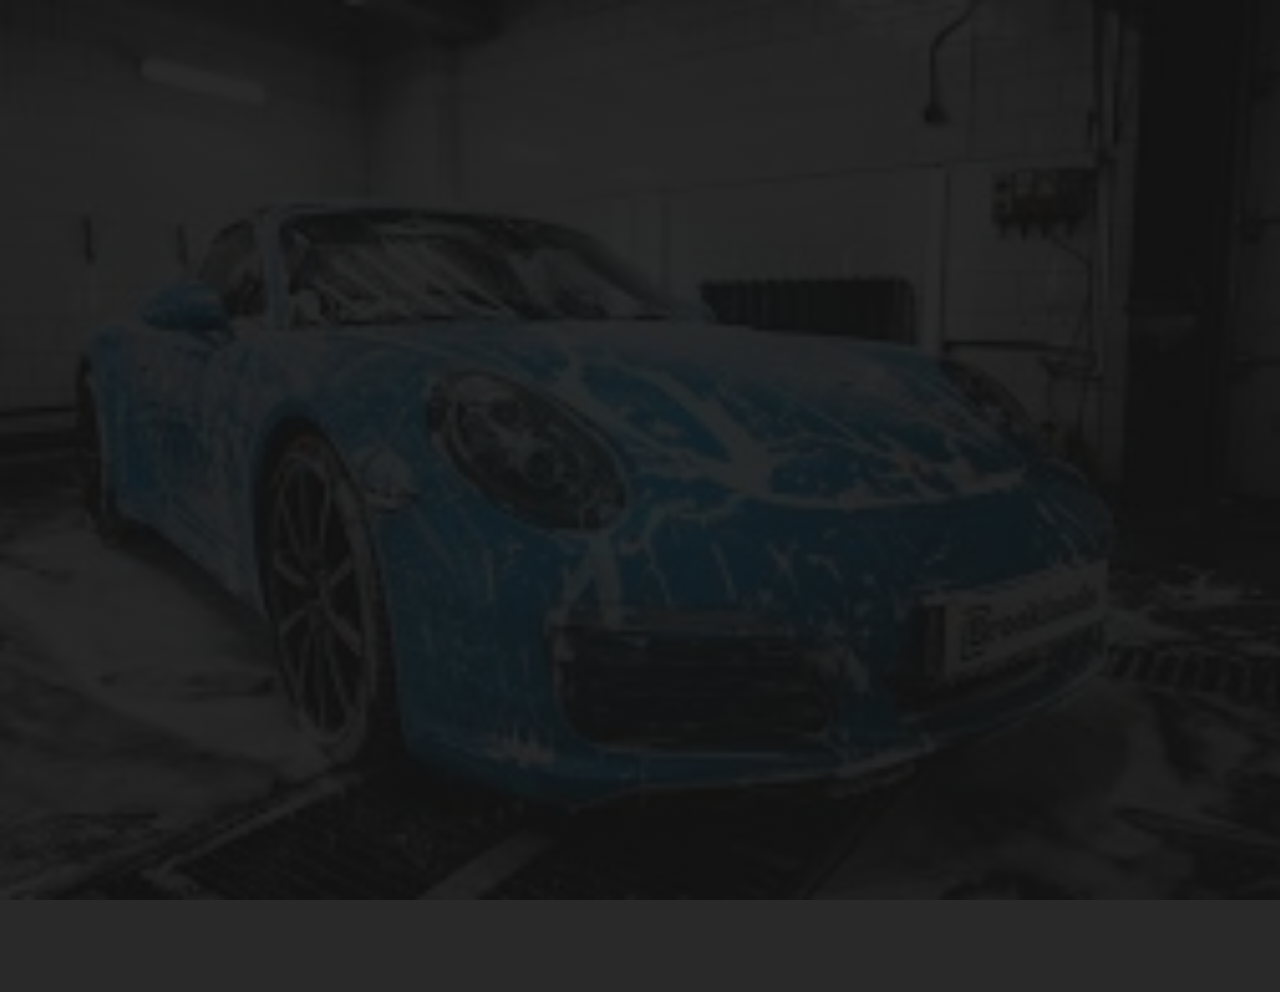
<file: faq.html>
<!DOCTYPE html>
<html lang="ru">

<head>
    <meta charset="UTF-8">
    <meta name="viewport" content="width=device-width, initial-scale=1.0">
    <title>FAQ — Детейлинг-центр</title>
    <style>
        /* === Переменные для цветовой схемы === */
        :root {
            --bg-color: #121212;
            --surface-color: #1e1e1e;
            --answer-color: #282828;
            --border-color: #333;
            --highlight-color: #00c3ff;
            --text-color: #f5f5f5;
            --text-secondary-color: #ccc;
            --shadow-color: rgba(0, 0, 0, 0.7);
            --neon-shadow: 0 0 15px rgba(0, 195, 255, 0.5);
            --accent-gradient: linear-gradient(45deg, var(--highlight-color), #00ffff);
            --cta-gradient: linear-gradient(90deg, #00c3ff, #0077ff);
        }

        /* === Премиальный скроллбар (Webkit) === */
        ::-webkit-scrollbar {
            width: 8px;
        }

        ::-webkit-scrollbar-track {
            background: var(--bg-color);
        }

        ::-webkit-scrollbar-thumb {
            background: var(--highlight-color);
            border-radius: 4px;
        }

        ::-webkit-scrollbar-thumb:hover {
            background: #00e0ff;
        }

        body {
            margin: 0;
            font-family: "Segoe UI", Roboto, Arial, sans-serif;
            background: linear-gradient(rgba(18, 18, 18, 0.9), rgba(18, 18, 18, 0.9)),
                url("/img/faq.jfif") no-repeat center center fixed;
            background-size: cover;
            color: var(--text-color);
            padding: 40px 20px;
            display: flex;
            justify-content: center;
            overflow-x: hidden;
            min-height: 100vh;
        }

        /* === Контейнер и Заголовок === */
        .faq-container {
            max-width: 850px;
            width: 100%;
            margin: auto;
            position: relative;
        }

        .faq-container h2 {
            text-align: center;
            font-size: 2.5rem;
            margin-bottom: 40px;
            color: var(--highlight-color);
            text-shadow: var(--neon-shadow);
            font-weight: 700;
            opacity: 0;
            animation: fadeInDown 1s ease-out forwards;
        }

        @keyframes fadeInDown {
            0% {
                opacity: 0;
                transform: translateY(-20px);
            }
            100% {
                opacity: 1;
                transform: translateY(0);
            }
        }

        /* === Анимация появления пунктов FAQ === */
        .faq-item {
            background: var(--surface-color);
            border: 1px solid var(--border-color);
            border-radius: 12px;
            margin-bottom: 18px;
            overflow: hidden;
            box-shadow: 0 6px 15px var(--shadow-color);
            transition: transform 0.3s ease, box-shadow 0.3s ease, border-color 0.3s;
            opacity: 0;
            transform: translateY(20px);
            animation: slideInUp 0.6s ease-out forwards;
        }

        /* Задаем задержки для каждого пункта */
        .faq-item:nth-child(1) { animation-delay: 0.1s; }
        .faq-item:nth-child(2) { animation-delay: 0.2s; }
        .faq-item:nth-child(3) { animation-delay: 0.3s; }
        .faq-item:nth-child(4) { animation-delay: 0.4s; }
        .faq-item:nth-child(5) { animation-delay: 0.5s; }
        .faq-item:nth-child(6) { animation-delay: 0.6s; }
        .faq-item:nth-child(7) { animation-delay: 0.7s; }
        .faq-item:nth-child(8) { animation-delay: 0.8s; }
        .faq-item:nth-child(9) { animation-delay: 0.9s; }

        @keyframes slideInUp {
            0% {
                opacity: 0;
                transform: translateY(20px);
            }
            100% {
                opacity: 1;
                transform: translateY(0);
            }
        }

        /* Эффект при наведении */
        .faq-item:hover {
            transform: translateY(-3px);
            box-shadow: 0 10px 20px var(--shadow-color);
        }

        /* Эффект для активного элемента */
        .faq-item.active {
            border-color: var(--highlight-color);
            box-shadow: 0 0 30px rgba(0, 195, 255, 0.3);
        }

        /* === Вопрос и Ответ === */
        .faq-question {
            padding: 20px 24px;
            cursor: pointer;
            font-weight: 600;
            font-size: 1.15rem;
            display: flex;
            justify-content: space-between;
            align-items: center;
            position: relative;
            background: var(--surface-color);
            transition: background 0.3s;
        }

        .faq-item.active .faq-question {
            background: #2a2a2a;
        }

        .faq-answer {
            max-height: 0;
            overflow: hidden;
            transition: max-height 0.5s cubic-bezier(0.4, 0, 0.2, 1);
            padding: 0 24px;
            background: var(--answer-color);
        }

        .faq-answer p {
            padding: 20px 0;
            margin: 0;
            font-size: 1rem;
            line-height: 1.6;
            color: var(--text-secondary-color);
            opacity: 0;
            transform: translateY(10px);
            transition: opacity 0.3s 0.2s, transform 0.3s 0.2s;
        }

        .faq-item.active .faq-answer {
            max-height: 500px;
        }

        .faq-item.active .faq-answer p {
            opacity: 1;
            transform: translateY(0);
        }

        /* === Иконка Переключения === */
        .toggle-icon {
            width: 24px;
            height: 24px;
            position: relative;
            transition: transform 0.4s cubic-bezier(0.68, -0.55, 0.27, 1.55);
            flex-shrink: 0;
            margin-left: 15px;
        }

        .toggle-icon::before,
        .toggle-icon::after {
            content: '';
            position: absolute;
            background-color: var(--highlight-color);
            transition: all 0.3s ease;
            border-radius: 2px;
        }

        .toggle-icon::before {
            width: 100%;
            height: 3px;
            top: 50%;
            left: 0;
            transform: translateY(-50%);
        }

        .toggle-icon::after {
            width: 3px;
            height: 100%;
            top: 0;
            left: 50%;
            transform: translateX(-50%);
        }

        .faq-item.active .toggle-icon::after {
            transform: translateX(-50%) rotate(90deg);
            opacity: 0;
        }

        .faq-item.active .toggle-icon {
            transform: rotate(180deg);
        }

        /* === Эффект градиентного текста для выделения === */
        .faq-highlight {
            background: var(--accent-gradient);
            background-clip: text;
            -webkit-background-clip: text;
            color: transparent;
            font-weight: 700;
            text-shadow: 0 0 5px rgba(0, 195, 255, 0.5);
            animation: shimmer 3s infinite linear;
        }

        @keyframes shimmer {
            0% {
                background-position: -200% 0;
            }
            100% {
                background-position: 200% 0;
            }
        }

        /* Дополнительный фон */
        .faq-container::before {
            content: '';
            position: absolute;
            top: 0;
            left: 0;
            right: 0;
            height: 100%;
            background: radial-gradient(circle at center, rgba(0, 195, 255, 0.05) 0%, transparent 50%);
            z-index: -1;
            pointer-events: none;
            opacity: 0.5;
        }

        /* === Плавающая кнопка "Записаться" (CTA) === */
        .cta-container {
            position: fixed;
            bottom: 30px;
            right: 30px;
            z-index: 1000;
            opacity: 0;
            animation: fadeIn 1s ease-out forwards 1.2s, float 3s ease-in-out infinite 2s;
        }

        @keyframes fadeIn {
            0% { opacity: 0; transform: translateY(20px); }
            100% { opacity: 1; transform: translateY(0); }
        }

        @keyframes float {
            0%, 100% { transform: translateY(0); }
            50% { transform: translateY(-10px); }
        }

        .cta-button {
            display: inline-flex;
            align-items: center;
            gap: 10px;
            padding: 15px 30px;
            font-size: 1.1rem;
            font-weight: 700;
            text-transform: uppercase;
            color: var(--text-color);
            background: var(--cta-gradient);
            border: none;
            border-radius: 50px;
            cursor: pointer;
            text-decoration: none;
            box-shadow: 0 5px 20px rgba(0, 195, 255, 0.6);
            transition: all 0.3s ease;
            letter-spacing: 1px;
            position: relative;
            overflow: hidden;
        }

        .cta-button::before {
            content: '';
            position: absolute;
            top: 0;
            left: -100%;
            width: 100%;
            height: 100%;
            background: linear-gradient(90deg, transparent, rgba(255, 255, 255, 0.2), transparent);
            transition: left 0.5s;
        }

        .cta-button:hover::before {
            left: 100%;
        }

        .cta-button:hover {
            box-shadow: 0 8px 30px rgba(0, 195, 255, 0.9);
            transform: scale(1.05);
        }

        .cta-button:active {
            transform: scale(0.98);
        }

        .btn-icon {
            font-size: 1.2rem;
            transition: transform 0.3s ease;
        }

        .cta-button:hover .btn-icon {
            transform: translateX(3px);
        }

        /* === Пульсирующий индикатор === */
        .pulse-dot {
            position: absolute;
            top: -5px;
            right: -5px;
            width: 12px;
            height: 12px;
            background: #ff3366;
            border-radius: 50%;
            animation: pulse 2s infinite;
        }

        @keyframes pulse {
            0% {
                transform: scale(0.8);
                box-shadow: 0 0 0 0 rgba(255, 51, 102, 0.7);
            }
            70% {
                transform: scale(1);
                box-shadow: 0 0 0 10px rgba(255, 51, 102, 0);
            }
            100% {
                transform: scale(0.8);
                box-shadow: 0 0 0 0 rgba(255, 51, 102, 0);
            }
        }

        /* === Адаптивность === */
        @media (max-width: 768px) {
            .faq-container h2 {
                font-size: 2rem;
            }
            
            .faq-question {
                padding: 18px 20px;
                font-size: 1.1rem;
            }
            
            .cta-container {
                bottom: 20px;
                right: 20px;
            }
            
            .cta-button {
                padding: 12px 24px;
                font-size: 1rem;
            }
        }

        @media (max-width: 480px) {
            body {
                padding: 20px 15px;
            }
            
            .faq-container h2 {
                font-size: 1.8rem;
            }
            
            .faq-question {
                padding: 16px 18px;
                font-size: 1rem;
            }
            
            .faq-answer p {
                padding: 16px 0;
            }
            
            .cta-container {
                bottom: 15px;
                right: 15px;
                left: 15px;
                text-align: center;
            }
            
            .cta-button {
                width: 100%;
                justify-content: center;
            }
        }
    </style>
</head>

<body>

    <div class="faq-container">
        <h2>ЧАСТО ЗАДАВАЕМЫЕ ВОПРОСЫ</h2>
        <p style="text-align: center; color: #aaa; margin-top: -30px; margin-bottom: 50px; opacity: 0; animation: fadeIn 1s ease-out forwards 0.5s;">
            Ответы на самые популярные вопросы о премиальном уходе за автомобилем.
        </p>

        <div class="faq-item">
            <div class="faq-question">
                Какие гарантийные обязательства предоставляет центр?
                <span class="toggle-icon"></span>
            </div>
            <div class="faq-answer">
                <p>
                    Мы предоставляем <strong class="faq-highlight">официальную гарантию</strong> на все виды работ и материалы. 
                    Сроки гарантии варьируются от <strong class="faq-highlight">1 года до 3 лет</strong> в зависимости от типа услуги
                    (например, на керамические покрытия). Мы всегда проводим тщательный осмотр и составляем 
                    детальный акт приема-передачи с указанием всех условий.
                </p>
            </div>
        </div>

        <div class="faq-item">
            <div class="faq-question">
                Можно ли заказать выездной детейлинг?
                <span class="toggle-icon"></span>
            </div>
            <div class="faq-answer">
                <p>
                    Да, мы предлагаем услуги <strong class="faq-highlight">выездного детейлинга</strong> для клиентов
                    премиум-класса. Наши мастера приедут к вам в удобное время и место с полным набором 
                    профессионального оборудования. Обратите внимание, что для выездного обслуживания
                    необходимы определенные условия: закрытое помещение, наличие электропитания и водоснабжения.
                </p>
            </div>
        </div>

        <div class="faq-item">
            <div class="faq-question">
                Есть ли возможность оплаты картой или безналичным расчетом?
                <span class="toggle-icon"></span>
            </div>
            <div class="faq-answer">
                <p>
                    Да, в нашем центре принимаются <strong class="faq-highlight">все основные виды банковских карт</strong> (Visa, MasterCard, МИР), а также
                    доступна оплата через мобильные приложения и безналичный расчет для юридических лиц.
                    Мы обеспечиваем максимальное удобство при оплате.
                </p>
            </div>
        </div>

        <div class="faq-item">
            <div class="faq-question">
                Сколько времени занимает полный комплекс детейлинг-услуг?
                <span class="toggle-icon"></span>
            </div>
            <div class="faq-answer">
                <p>
                    Время зависит от выбранных услуг. Например, <strong class="faq-highlight">детейлинг-мойка</strong>
                    занимает в среднем от <strong class="faq-highlight">1,5 до 3 часов</strong>. Более сложные процедуры, такие как
                    полировка или нанесение керамики, могут потребовать от одного до двух полных дней. 
                    Мы всегда заранее согласовываем <strong class="faq-highlight">точные сроки</strong> с клиентом.
                </p>
            </div>
        </div>

        <div class="faq-item">
            <div class="faq-question">
                В чем ключевое отличие детейлинга от обычной автомойки?
                <span class="toggle-icon"></span>
            </div>
            <div class="faq-answer">
                <p>
                    Детейлинг — это <strong class="faq-highlight">многоэтапная, скрупулезная и бережная очистка</strong>
                    всех поверхностей (кузов, салон, диски, подкапотное пространство). Мы используем 
                    профессиональную химию и технологии, которые не только очищают, но и <strong
                        class="faq-highlight">восстанавливают и защищают</strong> материалы. Обычная мойка же
                    фокусируется на быстром удалении поверхностной грязи, часто оставляя микроповреждения ЛКП.
                </p>
            </div>
        </div>

        <div class="faq-item">
            <div class="faq-question">
                Необходима ли предварительная запись на обслуживание?
                <span class="toggle-icon"></span>
            </div>
            <div class="faq-answer">
                <p>
                    <strong class="faq-highlight">Да, мы настоятельно рекомендуем записываться заранее</strong>
                    по телефону или через сайт. Это гарантирует, что мы сможем уделить вашему автомобилю 
                    необходимое количество времени без спешки. Прием без записи возможен, но только
                    при наличии свободных мест.
                </p>
            </div>
        </div>
        
        <div class="faq-item">
            <div class="faq-question">
                Каков срок гарантии на защитные керамические покрытия?
                <span class="toggle-icon"></span>
            </div>
            <div class="faq-answer">
                <p>
                    Срок службы зависит от типа выбранного состава и правил эксплуатации. Обычно это от 
                    <strong class="faq-highlight">12 до 36 месяцев</strong>. Мы работаем только с сертифицированными
                    продуктами и предоставляем <strong class="faq-highlight">официальную гарантию</strong> от производителя
                    и нашего центра.
                </p>
            </div>
        </div>

        <div class="faq-item">
            <div class="faq-question">
                Можно ли оставить автомобиль в центре на несколько дней?
                <span class="toggle-icon"></span>
            </div>
            <div class="faq-answer">
                <p>
                    Конечно. Для проведения комплексных или многодневных работ (например, оклейка 
                    антигравийной пленкой или полная химчистка) вы можете оставить свой автомобиль. 
                    Наш центр оборудован <strong class="faq-highlight">охраняемой территорией и видеонаблюдением 24/7</strong>,
                    обеспечивая полную сохранность вашего транспортного средства.
                </p>
            </div>
        </div>

        <div class="faq-item">
            <div class="faq-question">
                Сколько стоит профессиональная полировка кузова?
                <span class="toggle-icon"></span>
            </div>
            <div class="faq-answer">
                <p>
                    Стоимость полировки индивидуальна и зависит от <strong class="faq-highlight">класса и размера автомобиля</strong>, 
                    а также от <strong class="faq-highlight">состояния лакокрасочного покрытия (ЛКП)</strong>.
                    Вам необходимо записаться на бесплатный осмотр, чтобы мы могли точно оценить объем работ
                    и предоставить финальный расчет.
                </p>
            </div>
        </div>
    </div>

    <div class="cta-container">
        <a href="index.html#zapis" class="cta-button">
            <span class="btn-icon">📝</span>
            Записаться на осмотр
            <span class="pulse-dot"></span>
        </a>
    </div>

    <script>
        document.querySelectorAll('.faq-question').forEach(question => {
            question.addEventListener('click', () => {
                const currentItem = question.parentElement;
                const isActive = currentItem.classList.contains('active');

                // Закрываем все открытые элементы
                document.querySelectorAll('.faq-item.active').forEach(activeItem => {
                    if (activeItem !== currentItem) {
                        activeItem.classList.remove('active');
                    }
                });
                
                // Открываем/закрываем текущий элемент
                currentItem.classList.toggle('active', !isActive);
            });
        });

        // Добавляем анимацию при скролле
        const observerOptions = {
            threshold: 0.1,
            rootMargin: '0px 0px -50px 0px'
        };

        const observer = new IntersectionObserver((entries) => {
            entries.forEach(entry => {
                if (entry.isIntersecting) {
                    entry.target.style.animationPlayState = 'running';
                }
            });
        }, observerOptions);

        // Наблюдаем за элементами FAQ
        document.querySelectorAll('.faq-item').forEach(item => {
            observer.observe(item);
        });
    </script>

</body>

</html>
</file>
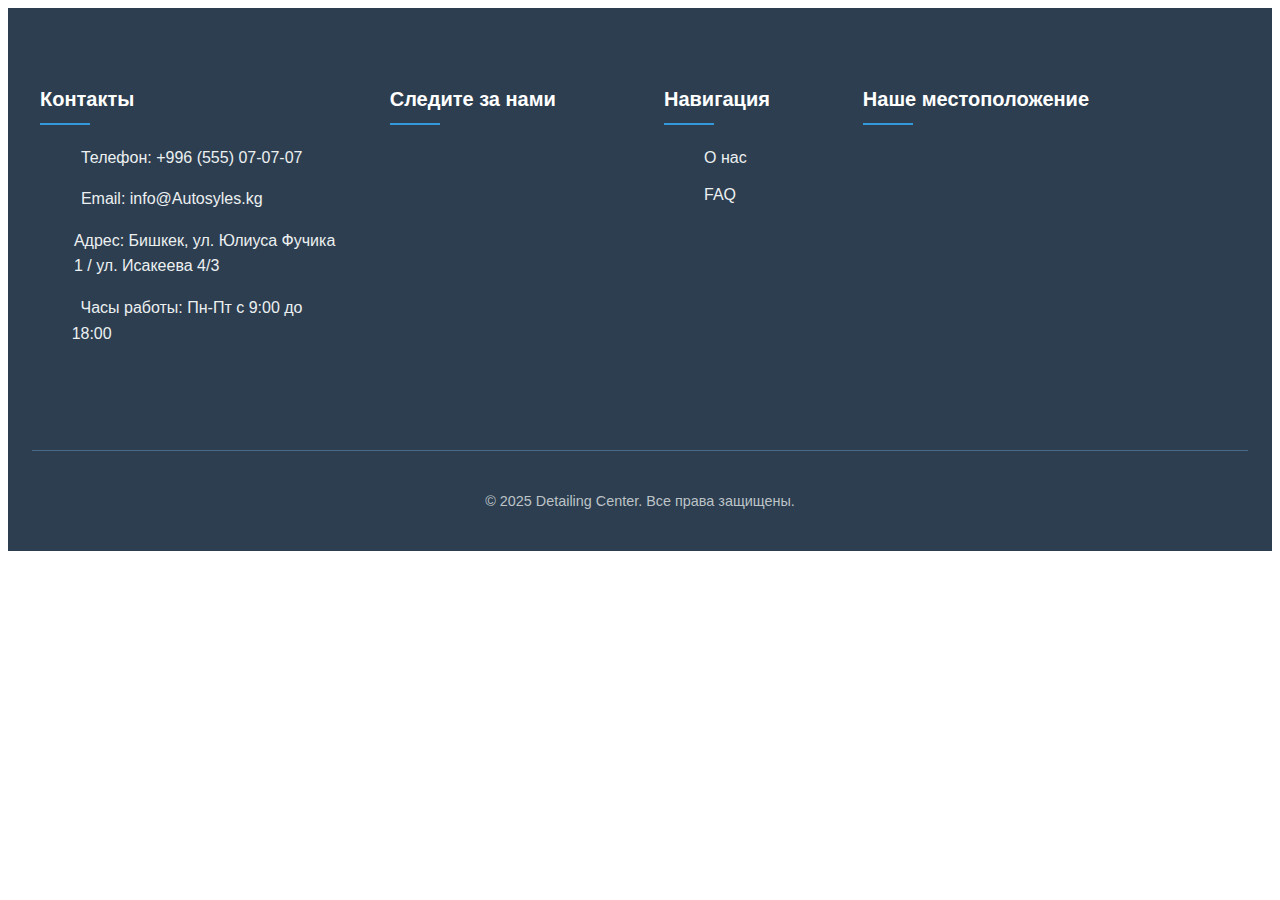
<file: footer.html>
<!DOCTYPE html>
<html lang="en">

<head>
  <meta charset="UTF-8">
  <meta name="viewport" content="width=device-width, initial-scale=1.0">
  <link rel="stylesheet" href="/css/footer.css">
  <title>
    <footer></footer>
  </title>
</head>

<body>





  <section>
    <footer>
      <div class="footer-container">
        <!-- Контактная информация -->
        <div id="contacts" class="footer-contact">
          <h4>Контакты</h4>

          <p>
            <i class="fa-solid fa-phone"></i>&nbsp;&nbsp;
            <a href="tel:+996555070707">Телефон: +996 (555) 07-07-07</a>
          </p>

          <p>
            <i class="fa-solid fa-envelope"></i>&nbsp;&nbsp;
            <a href="mailto:info@Autosyles.kg">Email: info@Autosyles.kg</a>
          </p>

          <p>
            <i class="fa-solid fa-location-dot"></i>&nbsp;&nbsp;
            <a href="https://www.google.com/maps/search/?api=1&query=Бишкек, ул. Юлиуса Фучика 1, ул. Исакеева 4/3"
              target="_blank" rel="noopener noreferrer">
              Адрес: Бишкек, ул. Юлиуса Фучика 1 / ул. Исакеева 4/3
            </a>
          </p>

          <p><i class="fa-solid fa-clock-rotate-left"></i>&nbsp;&nbsp;Часы работы: Пн-Пт с 9:00 до 18:00</p>
        </div>

        <!-- Социальные сети -->
        <div class="footer-social">
          <h4>Следите за нами</h4>
          <div class="socials_icons">
            <!-- WhatsApp -->
            <a href="https://wa.me/996996555730615" class="social-icon" aria-label="WhatsApp" target="_blank">
              <i class="fab fa-whatsapp"></i>
            </a>

            <!-- Instagram -->
            <a href="https://www.instagram.com/t.m.a_kg/" class="social-icon" aria-label="Instagram" target="_blank">
              <i class="fab fa-instagram"></i>
            </a>

            <!-- Telegram -->
            <a href="https://t.me/996996555730615" class="social-icon" aria-label="Telegram" target="_blank">
              <i class="fab fa-telegram"></i>
            </a>
          </div>
        </div>


        <!-- Навигация по сайту -->
        <div class="footer-nav">
          <h4>Навигация</h4>
          <ul>

            <li><a href="/about.html">О нас</a></li>

            <li><a href="/faq.html">FAQ</a></li>
          </ul>
        </div>


        <div class="footer-map">
          <h4>Наше местоположение</h4>
          <iframe
            src="https://www.google.com/maps/embed?pb=!1m14!1m12!1m3!1d1325.0000000000002!2d74.66539099646822!3d42.85857324655534!2m3!1f0!2f0!3f0!3m2!1i1024!2i768!4f13.1!5e0!3m2!1sru!2s!4v1695647380000!5m2!1sru!2s"
            width="600" height="400" style="border:0;" allowfullscreen="" loading="lazy"
            referrerpolicy="no-referrer-when-downgrade">
          </iframe>

        </div>

      </div>

      <div class="footer-bottom">
        <p>&copy; 2025 Detailing Center. Все права защищены.</p>
      </div>
    </footer>

  </section>

</body>

</html>
</file>
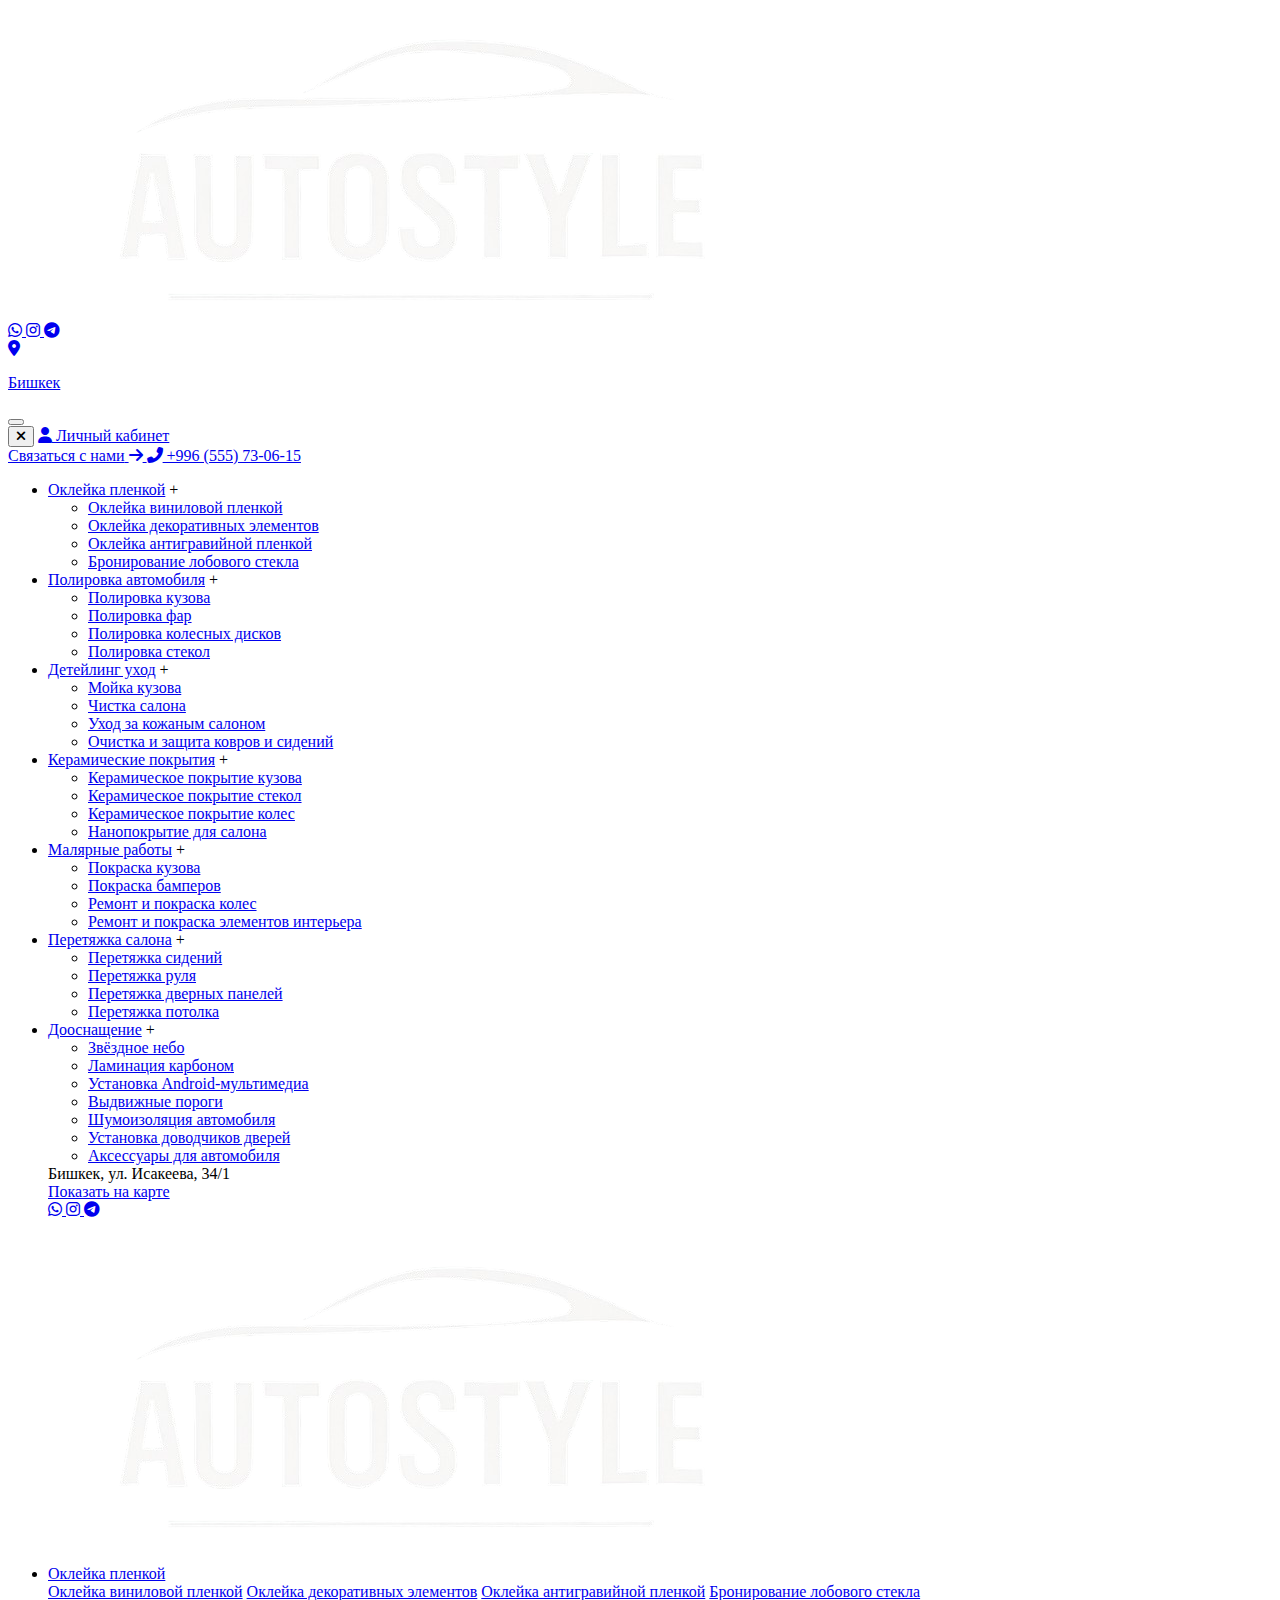
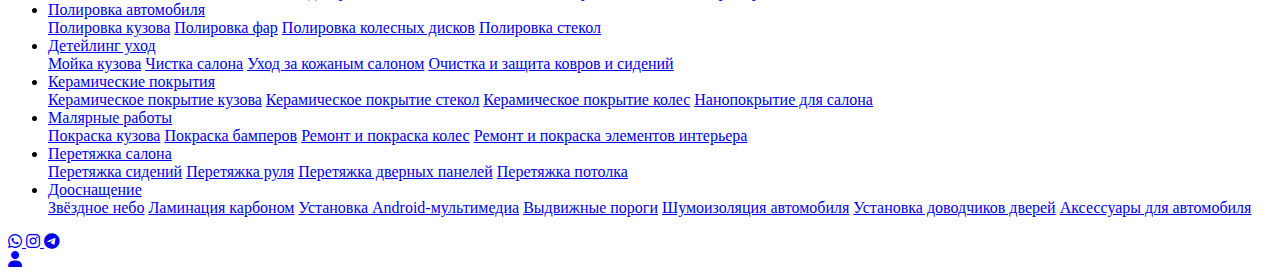
<file: header.html>
<!DOCTYPE html>
<html lang="ru">

<head>
  <meta charset="UTF-8" />
  <meta name="viewport" content="width=device-width, initial-scale=1.0" />

  <meta http-equiv="X-UA-Compatible" content="IE=edge" />

  <!-- ✅ SEO -->
  <meta name="description" content="Премиальный детейлинг-центр: полировка, химчистка, защита кузова. Онлайн-запись.">
  <meta name="keywords" content="детейлинг, химчистка авто, полировка, авто мойка, керамика, пленка, антидождь">
  <meta name="author" content="Autosyles">


  <!-- ✅ Google Fonts -->
  <link rel="preconnect" href="https://fonts.googleapis.com">
  <link rel="preconnect" href="https://fonts.gstatic.com" crossorigin>
  <link href="https://fonts.googleapis.com/css2?family=Roboto:ital,wght@0,100..900;1,100..900&display=swap"
    rel="stylesheet">

  <link rel="icon" href="./img/logo2.png">
  <link rel="stylesheet" href="https://cdn.jsdelivr.net/npm/swiper@11/swiper-bundle.min.css">
  <link rel="stylesheet" href="https://cdnjs.cloudflare.com/ajax/libs/font-awesome/6.4.0/css/all.min.css">
  <link href="https://unpkg.com/aos@2.3.1/dist/aos.css" rel="stylesheet">









  <!-- ✅ Font Awesome (один раз!) -->
  <link rel="stylesheet" href="https://cdnjs.cloudflare.com/ajax/libs/font-awesome/6.7.2/css/all.min.css"
    integrity="sha512-Evv84Mr4kqVGRNSgIGL/F/aIDqQb7xQ2vcrdIwxfjThSH8CSR7PBEakCr51Ck+w+/U6swU2Im1vVX0SVk9ABhg=="
    crossorigin="anonymous" referrerpolicy="no-referrer" />

  <!-- ✅ Стили -->

  <!-- <link rel="stylesheet" href="/css/header.css" /> -->


  <title>Autosyles</title>
</head>

<body>
  <header class="header-mobile">

    <div class="logo">
      <a href="/index.html">
        <img src="./img/logo2.png" alt="Logo">
      </a>
    </div>


    <div class="socials">
      <!-- WhatsApp -->
      <a href="https://wa.me/996996555730615" class="social-icon" aria-label="WhatsApp" target="_blank">
        <i class="fab fa-whatsapp"></i>
      </a>

      <!-- Instagram -->
      <a href="https://www.instagram.com/t.m.a_kg/" class="social-icon" aria-label="Instagram" target="_blank">
        <i class="fab fa-instagram"></i>
      </a>

      <!-- Telegram -->
      <a href="https://t.me/996996555730615" class="social-icon" aria-label="Telegram" target="_blank">
        <i class="fab fa-telegram"></i>
      </a>
    </div>

    <!-- Город -->
    <div class="city">
      <a href="https://go.2gis.com/oVZ2o" target="_blank" aria-label="Ссылка на карту">
        <i class="fas fa-map-marker-alt"></i>
        <p> Бишкек</p>
      </a>
    </div>


    <button class="menu-toggle" aria-controls="main-nav" aria-expanded="false">
      <span class="bar"></span>
      <span class="bar"></span>
      <span class="bar"></span>
    </button>

    <nav class="mobile-nav" id="main-nav">
      <button class="close-menu-btn" aria-label="Закрыть меню">
        <i class="fas fa-times"></i>
      </button>
      <a href="auth.html" class="mobile-menu__login">
        <i class="fas fa-user"></i>
        <span>Личный кабинет</span>
      </a>



      <div class="contact-block">
        <a href="index.html#form-section" class="contact-btn">
          <span>Связаться с нами</span>
          <i class="fas fa-arrow-right"></i>
        </a>
        <a href="tel:+996 (555) 73-06-15" class="phone-link">
          <i class="fas fa-phone-alt"></i>
          +996 (555) 73-06-15
        </a>
      </div>



      <ul class="accordion-menu">
        <li class="menu-item has-submenu">
          <a href="okleyka.html" class="menu-link main-title" aria-expanded="false"
            data-target="#submenu-okleyka">Оклейка
            пленкой</a>
          <span class="toggle-icon">+</span>
          <ul class="submenu" id="submenu-okleyka">
            <li><a href="okleyka.html#vinylWrapService">Оклейка виниловой пленкой</a></li>
            <li><a href="okleyka.html#decorativeWrap">Оклейка декоративных элементов</a></li>
            <li><a href="okleyka.html#antiGravWrap">Оклейка антигравийной пленкой</a></li>
            <li><a href="okleyka.html#windshieldWrap">Бронирование лобового стекла</a></li>
          </ul>
        </li>

        <li class="menu-item has-submenu">
          <a href="polirovka.html" class="menu-link main-title" aria-expanded="false"
            data-target="#submenu-polirovka">Полировка
            автомобиля</a>
          <span class="toggle-icon">+</span>
          <ul class="submenu" id="submenu-polirovka">
            <li><a href="polirovka.html#bodyPolishing">Полировка кузова</a></li>
            <li><a href="polirovka.html#headlightPolishing">Полировка фар</a></li>
            <li><a href="polirovka.html#wheelPolishing">Полировка колесных дисков</a></li>
            <li><a href="polirovka.html#glassPolishing">Полировка стекол</a></li>
          </ul>
        </li>
        <li class="menu-item has-submenu">
          <a href="uhod.html" class="menu-link main-title" aria-expanded="false" data-target="#submenu-uhod">Детейлинг
            уход</a>
          <span class="toggle-icon">+</span>
          <ul class="submenu" id="submenu-uhod">
            <li><a href="uhod.html#bodyWash">Мойка кузова</a></li>
            <li><a href="uhod.html#interiorCleaning">Чистка салона</a></li>
            <li><a href="uhod.html#leatherCare">Уход за кожаным салоном</a></li>
            <li><a href="uhod.html#carpetSeatProtection">Очистка и защита ковров и сидений</a></li>
          </ul>
        </li>

        <li class="menu-item has-submenu">
          <a href="ceramic.html" class="menu-link main-title" aria-expanded="false"
            data-target="#submenu-ceramic">Керамические
            покрытия</a>
          <span class="toggle-icon">+</span>
          <ul class="submenu" id="submenu-ceramic">
            <li><a href="ceramic.html#ceramicBody">Керамическое покрытие кузова</a></li>
            <li><a href="ceramic.html#ceramicGlass">Керамическое покрытие стекол</a></li>
            <li><a href="ceramic.html#ceramicWheels">Керамическое покрытие колес</a></li>
            <li><a href="ceramic.html#nanoInterior">Нанопокрытие для салона</a></li>
          </ul>
        </li>

        <li class="menu-item has-submenu">
          <a href="molyar.html" class="menu-link main-title" aria-expanded="false"
            data-target="#submenu-molyar">Малярные
            работы</a>
          <span class="toggle-icon">+</span>
          <ul class="submenu" id="submenu-molyar">
            <li><a href="molyar.html#bodyPaint">Покраска кузова</a></li>
            <li><a href="molyar.html#bumperPaint">Покраска бамперов</a></li>
            <li><a href="molyar.html#wheelRepairPaint">Ремонт и покраска колес</a></li>
            <li><a href="molyar.html#interiorRepairPaint">Ремонт и покраска элементов интерьера</a></li>
          </ul>
        </li>

        <li class="menu-item has-submenu">
          <a href="salon.html" class="menu-link main-title" aria-expanded="false" data-target="#submenu-salon">Перетяжка
            салона</a>
          <span class="toggle-icon">+</span>
          <ul class="submenu" id="submenu-salon">
            <li><a href="salon.html#seatUpholstery">Перетяжка сидений</a></li>
            <li><a href="salon.html#steeringUpholstery">Перетяжка руля</a></li>
            <li><a href="salon.html#doorPanelUpholstery">Перетяжка дверных панелей</a></li>
            <li><a href="salon.html#roofUpholstery">Перетяжка потолка</a></li>
          </ul>
        </li>

        <li class="menu-item has-submenu">
          <a href="osnash.html" class="menu-link main-title" aria-expanded="false"
            data-target="#submenu-osnash">Дооснащение</a>
          <span class="toggle-icon">+</span>
          <ul class="submenu" id="submenu-osnash">
            <li><a href="osnash.html#multimediaSystems">Звёздное небо</a></li>
            <li><a href="osnash.html#rearViewCamera">Ламинация карбоном</a></li>
            <li><a href="osnash.html#parktronics">Установка Android-мультимедиа</a></li>
            <li><a href="osnash.html#seatHeating">Выдвижные пороги</a></li>
            <li><a href="osnash.html#soundproof">Шумоизоляция автомобиля</a></li>
            <li><a href="osnash.html#doorClosers">Установка доводчиков дверей</a></li>
            <li><a href="osnash.html#accessories">Аксессуары для автомобиля</a></li>
          </ul>
        </li>

        <!-- Вставляешь в низ мобильного меню -->
        <div class="menu-location">
          <div class="location-info">
            <span class="city">Бишкек,</span>
            <span class="address">ул. Исакеева, 34/1</span>
          </div>
          <a href="https://yandex.ru/maps/?text=Бишкек, улица Исакеева, 34/1" target="_blank" class="map-button">
            Показать на карте
          </a>
        </div>


        <div class="socials">
          <!-- WhatsApp -->
          <a href="https://wa.me/996996555730615" class="social-icon" aria-label="WhatsApp" target="_blank">
            <i class="fab fa-whatsapp"></i>
          </a>

          <!-- Instagram -->
          <a href="https://www.instagram.com/t.m.a_kg/" class="social-icon" aria-label="Instagram" target="_blank">
            <i class="fab fa-instagram"></i>
          </a>

          <!-- Telegram -->
          <a href="https://t.me/996996555730615" class="social-icon" aria-label="Telegram" target="_blank">
            <i class="fab fa-telegram"></i>
          </a>
        </div>


      </ul>
    </nav>


  </header>




  <header class="desktop-header">
    <div class="desktop-header__container">
      <div class="desktop-header__left">
        <a href="index.html" class="desktop-header__logo">
          <img src="./img/logo2.png" alt="Логотип компании">
        </a>

      </div>

      <nav class="desktop-header__nav">
        <ul class="desktop-menu">
          <li class="desktop-menu__item">
            <a href="okleyka.html">Оклейка пленкой</a>
            <div class="desktop-submenu">
              <a href="okleyka.html#vinylWrapService">Оклейка виниловой пленкой</a>
              <a href="okleyka.html#decorativeWrap">Оклейка декоративных элементов</a>
              <a href="okleyka.html#antiGravWrap">Оклейка антигравийной пленкой</a>
              <a href="okleyka.html#windshieldWrap">Бронирование лобового стекла</a>
            </div>
          </li>

          <li class="desktop-menu__item">
            <a href="polirovka.html">Полировка автомобиля</a>
            <div class="desktop-submenu">
              <a href="polirovka.html#bodyPolishing">Полировка кузова</a>
              <a href="polirovka.html#headlightPolishing">Полировка фар</a>
              <a href="polirovka.html#wheelPolishing">Полировка колесных дисков</a>
              <a href="polirovka.html#glassPolishing">Полировка стекол</a>
            </div>
          </li>

          <li class="desktop-menu__item">
            <a href="uhod.html">Детейлинг уход</a>
            <div class="desktop-submenu">
              <a href="uhod.html#bodyWash">Мойка кузова</a>
              <a href="uhod.html#interiorCleaning">Чистка салона</a>
              <a href="uhod.html#leatherCare">Уход за кожаным салоном</a>
              <a href="uhod.html#carpetSeatProtection">Очистка и защита ковров и сидений</a>
            </div>
          </li>

          <li class="desktop-menu__item">
            <a href="ceramic.html">Керамические покрытия</a>
            <div class="desktop-submenu">
              <a href="ceramic.html#ceramicBody">Керамическое покрытие кузова</a>
              <a href="ceramic.html#ceramicGlass">Керамическое покрытие стекол</a>
              <a href="ceramic.html#ceramicWheels">Керамическое покрытие колес</a>
              <a href="ceramic.html#nanoInterior">Нанопокрытие для салона</a>
            </div>
          </li>

          <li class="desktop-menu__item">
            <a href="molyar.html">Малярные работы</a>
            <div class="desktop-submenu">
              <a href="molyar.html#bodyPaint">Покраска кузова</a>
              <a href="molyar.html#bumperPaint">Покраска бамперов</a>
              <a href="molyar.html#wheelRepairPaint">Ремонт и покраска колес</a>
              <a href="molyar.html#interiorRepairPaint">Ремонт и покраска элементов интерьера</a>
            </div>
          </li>

          <li class="desktop-menu__item">
            <a href="salon.html">Перетяжка салона</a>
            <div class="desktop-submenu">
              <a href="salon.html#seatUpholstery">Перетяжка сидений</a>
              <a href="salon.html#steeringUpholstery">Перетяжка руля</a>
              <a href="salon.html#doorPanelUpholstery">Перетяжка дверных панелей</a>
              <a href="salon.html#roofUpholstery">Перетяжка потолка</a>
            </div>
          </li>

          <li class="desktop-menu__item">
            <a href="osnash.html">Дооснащение</a>
            <div class="desktop-submenu">
              <a href="osnash.html#multimediaSystems">Звёздное небо</a>
              <a href="osnash.html#rearViewCamera">Ламинация карбоном</a>
              <a href="osnash.html#parktronics">Установка Android-мультимедиа</a>
              <a href="osnash.html#seatHeating">Выдвижные пороги</a>
              <a href="osnash.html#soundproof">Шумоизоляция автомобиля</a>
              <a href="osnash.html#doorClosers">Установка доводчиков дверей</a>
              <a href="osnash.html#accessories">Аксессуары для автомобиля</a>
            </div>
          </li>
        </ul>
      </nav>

      <div class="desktop-header__right">
        <div class="desktop-header__socials">
          <!-- WhatsApp -->
          <a href="https://wa.me/996996555730615" class="desktop-header__social-icon" aria-label="WhatsApp"
            target="_blank">
            <i class="fab fa-whatsapp"></i>
          </a>

          <!-- Instagram -->
          <a href="https://www.instagram.com/t.m.a_kg/" class="desktop-header__social-icon" aria-label="Instagram"
            target="_blank">
            <i class="fab fa-instagram"></i>
          </a>

          <!-- Telegram -->
          <a href="https://t.me/996996555730615" class="desktop-header__social-icon" aria-label="Telegram"
            target="_blank">
            <i class="fab fa-telegram"></i>
          </a>
        </div>

        <a href="auth.html" class="desktop-header__login">
          <i class="fas fa-user"></i>

        </a>
      </div>
    </div>
  </header>




</body>
</file>
<file: css/footer.css>
/* Переменные для удобного управления цветами */
:root {
  --footer-bg: #2c3e50;      /* Темно-синий фон */
  --footer-text: #ecf0f1;   /* Светлый текст */
  --footer-heading: #ffffff; /* Белый для заголовков */
  --footer-link-hover: #3498db; /* Ярко-синий для акцентов */
  --footer-border: #4a6a8a;   /* Цвет разделительной линии */
}


/* --- Базовые стили (Mobile-First) --- */
footer {
  background-color: var(--footer-bg);
  color: var(--footer-text);
  padding: 3rem 1.5rem 1.5rem; /* Отступы: 3rem сверху, 1.5 по бокам, 1.5 снизу */
  font-family: -apple-system, BlinkMacSystemFont, "Segoe UI", Roboto, Helvetica, Arial, sans-serif;
  line-height: 1.6;
}

.footer-container {
  display: flex;
  flex-direction: column; /* Все блоки друг под другом на мобильных */
  gap: 2.5rem; /* Расстояние между блоками */
  max-width: 1200px; /* Ограничиваем максимальную ширину */
  margin: 0 auto; /* Центрируем контейнер */
}

/* Стилизация заголовков секций (Контакты, Следите, Навигация...) */
.footer-container h4 {
  color: var(--footer-heading);
  font-size: 1.25rem;
  font-weight: 600;
  margin-bottom: 1.25rem;
  position: relative;
}

/* Декоративная линия под заголовком */
.footer-container h4::after {
  content: '';
  display: block;
  width: 50px;
  height: 2px;
  background-color: var(--footer-link-hover);
  margin-top: 0.5rem;
}

/* --- Секция "Контакты" --- */
.footer-contact p {
  margin-bottom: 0.75rem;
  display: flex; /* Для выравнивания иконки и текста */
  align-items: center;
}

.footer-contact i {
  color: var(--footer-link-hover);
  margin-right: 0.75rem;
  width: 20px; /* Фиксированная ширина для ровного alignmenta */
  text-align: center;
  font-size: 1.1rem;
}

/* --- Секция "Социальные сети" --- */
.socials_icons {
  display: flex;
  gap: 1.5rem; /* Расстояние между иконками */
}

.social-icon i {
  font-size: 1.75rem; /* Крупные иконки */
  color: var(--footer-tex);
  transition: color 0.3s ease, transform 0.3s ease;
}

.social-icon:hover i {
  color: var(--footer-link-hover);
  transform: scale(1.3); /* Легкое увеличение при наведении */
}

/* --- Секция "Навигация" --- */
.footer-nav ul {
  list-style: none; /* Убираем маркеры списка */
}

.footer-nav li {
  margin-bottom: 0.75rem;
}

.footer-nav a {
  color: var(--footer-text);
  text-decoration: none;
  transition: color 0.3s ease;
}

.footer-nav a:hover {
  color: var(--footer-link-hover);
  text-decoration: underline;
}

/* --- Улучшенные стили для Социальных сетей --- */

.social-icon i {
  /* Базовый размер иконки */
  font-size: 2rem; /* Можете поменять на 1.75rem или 2.25rem */
  
  /* Плавный переход для увеличения и яркости */
  transition: transform 0.3s ease, filter 0.3s ease, color 0.3s ease;
}

/* 1. "Свет по оргиналу" 
  Задаем иконкам их оригинальные брендовые цвета 
*/

/* WhatsApp */
.social-icon[aria-label="WhatsApp"] i {
  color: #25D366;
}

/* Instagram */
.social-icon[aria-label="Instagram"] i {
  /* Используем один из главных цветов Instagram */
  color: #E1306C;
}

/* Telegram */
.social-icon[aria-label="Telegram"] i {
  color: #0088CC;
}


/* 2. "Чуть больше" и "Еше ярче" при наведении 
*/

.social-icon:hover i {
  /* "Чуть больше" - увеличиваем на 20% */
  transform: scale(1.2);
  
  /* "Еше ярче" - увеличиваем яркость цвета на 25% */
  filter: brightness(1.25);
}

/* --- Секция "Карта" --- */
.footer-map iframe {
  width: 100%; /* Карта на всю ширину блока */
  height: 250px; /* Фиксированная высота на мобильных */
  border: 0;
  border-radius: 8px; /* Скругляем углы */
  filter: grayscale(20%); /* Слегка обесцвечиваем карту для стиля */
}

/* --- Нижняя часть (Copyright) --- */
.footer-bottom {
  text-align: center;
  margin-top: 3rem;
  padding-top: 1.5rem;
  border-top: 1px solid var(--footer-border); /* Разделительная линия */
  font-size: 0.9rem;
  color: #bdc3c7; /* Чуть более тусклый цвет */
}

/* Стили для ссылок в блоке контактов */
.footer-contact a {
  color: inherit; /* Ссылка будет того же цвета, что и остальной текст футера */
  text-decoration: none; /* Убираем стандартное подчеркивание */
  transition: color 0.3s ease;
}

/* Эффект при наведении курсора */
.footer-contact a:hover {
  color: var(--footer-link-hover, #3498db); /* Цвет при наведении (можно поменять) */
  text-decoration: underline; /* Добавляем подчеркивание при наведении */
}


/* === МЕДИА-ЗАПРОСЫ === */

/* --- Планшеты (min-width: 768px) --- */
/* На планшетах делаем сетку 2x2 */
@media (min-width: 768px) {
  .footer-container {
    display: grid;
    grid-template-columns: 1fr 1fr; /* Две равные колонки */
    gap: 3rem; /* Увеличим отступ */
  }
}

/* --- Десктопы (min-width: 1024px) --- */
/* На больших экранах делаем 4 колонки */
@media (min-width: 1024px) {
  .footer-container {
    /* Контакты и Карта получают 2 доли ширины, 
      Соцсети и Навигация - по 1 доле.
    */
    grid-template-columns: 2fr 1.5fr 1fr 2.5fr;
  }

  .footer-map iframe {
    
    min-height: 200px; /* Минимальная высота */
   
  }
}
</file>
<file: css/header.css>
/* Сброс стилей и базовые настройки */
*,
*::before,
*::after {
  box-sizing: border-box;
  margin: 0;
  padding: 0;

}

html {
  scroll-behavior: smooth;
}


body {
  min-height: 100vh;
  overflow-y: auto;
  margin: 0;
  padding: 0;
  width: 100%;
  overflow-x: hidden;
  /* Шрифт Roboto */
  font-family: "Roboto", sans-serif;
  font-optical-sizing: auto;
  font-weight: 400;
  /* можно 100–900 */
  font-style: normal;
}


/* Универсальное правило для всех FA иконок */
i[class^="fa"],
i[class*=" fa-"] {
  font-size: 30px;
}

.desktop-header {
  display: none;
}

/* Базовый хедер */
/* --- Стили для мобильной шапки --- */

.header-mobile {
  position: fixed;
  top: 0;
  left: 0;
  width: 100vw;
  /* правильная ширина под мобильные экраны */
  display: flex;
  justify-content: space-between;
  align-items: center;
  padding: 10px 15px;
  background-color: rgba(0, 0, 0, 0.875);
  z-index: 1000;
  box-shadow: none;
  transition: background-color 0.4s ease, box-shadow 0.4s ease;
}


/* Состояние шапки при прокрутке (когда добавляется класс .scrolled) */
.header-mobile.scrolled {
  background-color: #faf4f4;
  /* Темный фон, как ты и хотел */
  box-shadow: 0 4px 10px rgba(0, 0, 0, 0.3);
  /* Добавляем тень */
}



.logo img {
  width: 90px;
  /* мобильный */
  height: auto;
}

.logo img:hover {
  transform: scale(1.1);
  /* эффект при наведении */
}




/* Контейнер для социальных сетей */
.socials {
  display: flex;
  /* Выравнивает значки в одну линию */
  gap: 15px;
  /* Добавляет расстояние между значками */
}

/* Стили для каждой отдельной иконки-ссылки */
.social-icon {
  font-size: 24px;
  /* Размер значка */
  color: #333;
  /* Базовый цвет значков (например, темно-серый) */
  text-decoration: none;
  /* Убираем подчеркивание */
  transition: color 0.3s ease;
  /* Плавный переход для эффекта наведения */

}

/* Эффект при наведении (hover) */
.social-icon:hover {
  /* Можно использовать фирменные цвета для лучшей узнаваемости */
  color: #007bb6;
  /* Пример: синий для общего эффекта */
}

/* Специальные цвета при наведении (по желанию) */
.fa-whatsapp:hover {
  color: #25D366;
  /* Зеленый для WhatsApp */
}

.fa-instagram:hover {
  /* Градиент сложно сделать, но можно использовать фиолетовый */
  color: #C13584;
  /* Фиолетово-розовый для Instagram */
}

.fa-telegram:hover {
  color: #0088CC;
  /* Голубой для Telegram */
}

/* Базовое правило: Скрываем элемент .city по умолчанию (для мобильных) */
.city {
  display: none;
}

.nav {
  display: none;
}


.phone {
  display: none;
}


.contact-btn {
  display: none;
}


/* Бургер-кнопка */
.menu-toggle {
  display: flex;
  flex-direction: column;
  justify-content: space-between;
  width: 32px;
  height: 24px;
  background: transparent;
  border: none;
  cursor: pointer;
  padding: 0;
  z-index: 10000;
  transition: transform 0.3s ease-in-out;
}

/* Эффект наведения */
.menu-toggle:hover {
  transform: scale(1.1);
}

/* Полоски */
.menu-toggle .bar {
  margin: 5px 0;
  display: block;
  width: 100%;
  height: 3px;
  background-color: #0c79e6;
  border-radius: 2px;
  transition: all 0.4s cubic-bezier(0.86, 0, 0.07, 1);
}

/* Активное состояние (крестик) */
.menu-toggle.is-active .bar:nth-child(1) {
  transform: rotate(45deg) translate(7px, 7px);
  background-color: #ff3300;
  /* яркий цвет при открытии */
}

.menu-toggle.is-active .bar:nth-child(2) {
  opacity: 0;
  transform: translateX(-50%);
}

.menu-toggle.is-active .bar:nth-child(3) {
  transform: rotate(-45deg) translate(7px, -7px);
  background-color: #ff4c00;
  /* яркий цвет при открытии */
}

/* Дополнительно: тень при наведении */
.menu-toggle:hover .bar {
  box-shadow: 0 2px 4px rgba(0, 0, 0, 0.2);
}



/* ------------------------------------------------------------- */
/* 3. СТИЛИ ДЛЯ МОБИЛЬНЫХ ЭКРАНОВ */
/* ------------------------------------------------------------- */

@media (max-width: 767px) {

  /* 3.1. Показываем бургер-кнопку на мобильных */
  .menu-toggle {
    display: block;
    /* Показываем только на мобильных */
  }

  /* 3.2. ОСНОВНОЙ КОНТЕЙНЕР МЕНЮ (ПОЛНЫЙ ЭКРАН) */
  .mobile-nav {
    /* ... Ваш оригинальный код для меню ... */
    position: fixed;
    top: 0;
    left: 0;
    width: 100%;
    height: 100%;
    background-color: #000;
    color: #fff;
    z-index: 9999;
    padding: 20px;
    box-sizing: border-box;
    overflow-y: auto;

    /* Улучшенная логика скрытия/показа: используем трансформацию */
    transform: translateX(100%);
    /* Скрываем за пределами экрана справа */
    transition: transform 0.4s ease-out;
  }

  /* Показываем меню, когда JS добавляет класс active */
  .mobile-nav.active {
    transform: translateX(0);
    /* Выдвигаем меню на экран */
  }
}

/* ⚠️ Делаем кнопку "X" видимой */
.close-menu-btn {
  display: block;
  /* Убедитесь, что она всегда видна, когда меню активно */
  /* ... остальные стили кнопки "X" ... */
}

/* ------------------------------------------------------------- */
/* 2.4. ВЕРХНИЕ ЭЛЕМЕНТЫ (Кабинет, Телефон, Кнопка) */
/* ------------------------------------------------------------- */

.close-menu-btn {

  background: none;
  border: none;
  color: #fff;
  font-size: 30px;
  cursor: pointer;
  z-index: 10000;
}

/*
 * Стили для пункта "Личный кабинет" в мобильном меню.
 * Предполагается, что фон самого меню — темный.
*/

.mobile-menu__login {
  display: flex;
  align-items: center;

  /* Растягиваем на всю ширину меню */
  width: 100%;
  box-sizing: border-box;
  /* Чтобы padding не ломал ширину */

  /* Увеличиваем отступы для удобного нажатия пальцем */
  padding: 16px 20px;

  /* Стили текста и иконки */
  color: #f0f0f0;
  /* Светлый текст для темного фона меню */
  font-size: 16px;
  font-weight: 500;
  text-decoration: none;

  /* Убираем фон и рамку по умолчанию */
  background-color: transparent;
  border-radius: 8px;
  /* Небольшое скругление для эстетики */

  /* Плавный переход для эффекта при нажатии */
  transition: background-color 0.2s ease, color 0.2s ease;
}

/* Иконка внутри ссылки */
.mobile-menu__login i {
  margin-right: 12px;
  /* Немного увеличим отступ от текста */
  font-size: 20px;
  /* Оптимальный размер для мобильного меню */
  width: 24px;
  /* Фиксируем ширину для ровного выравнивания текста */
  text-align: center;
}

/* * Эффект при наведении (для десктопа, если меню там тоже доступно)
 * и при нажатии (важно для мобильных устройств) 
*/
.mobile-menu__login:hover,
.mobile-menu__login:active {
  background-color: rgba(255, 255, 255, 0.1);
  /* Полупрозрачный фон при нажатии */
  color: #fff;
  /* Делаем текст ярче */
}

.contact-block {
  display: flex;
  gap: 10px;
  /* чтобы на мобилках телефон переносился */
}

.contact-btn {
  display: inline-flex;
  align-items: center;
  gap: 5px;
  padding: 5px 10px;
  border: 1px solid #f1f1f1;
  border-radius: 50px;
  /* pill shape */
  color: #fff;
  background-color: transparent;
  text-decoration: none;
  font-size: 15px;
  transition: background-color 0.3s ease, color 0.3s ease, border-color 0.3s ease;
}


.phone-link {
  display: inline-flex;
  align-items: center;
  color: #fff;
  text-decoration: none;
  font-size: 15px;
  font-weight: 500;
  transition: color 0.3s ease;
}


.phone-link i {
  margin-right: 6px;
  font-size: 15px;
}



/* ------------------------------------------------------------- */
/* 2.5. СТИЛИ АККОРДЕОНА */
/* ------------------------------------------------------------- */
.accordion-menu {
  list-style: none;
  padding: 0;
  margin: 0;
}

.menu-item {
  position: relative;
  display: flex;
  align-items: center;
  justify-content: space-between;
  /* Убираем flex-wrap, чтобы подменю было отдельно */
  flex-wrap: wrap;
  border-bottom: 1px solid rgba(255, 255, 255, 0.2);
}

.menu-link.main-title {
  /* link - это заголовок аккордеона */
  width: calc(100% - 30px);
  /* Место для иконки "+" */
  display: block;
  padding: 15px 0;
  font-size: 20px;
  font-weight: 500;
  color: #fff;
  text-decoration: none;
}

/* Иконка "плюс" */
.toggle-icon {
  /* Позиционируем абсолютно в .menu-item */
  position: absolute;
  right: 0;
  font-size: 24px;
  font-weight: 300;
  cursor: pointer;
  line-height: 50px;
}

/* Вложенное подменю (скрыто по умолчанию) */
.submenu {
  list-style: none;
  padding: 0 0 10px 10px;
  margin: 0;
  width: 100%;
  /* Занимает всю ширину */
  display: none;
  /* СКРЫТО по умолчанию, будет открываться через JS */
}

.submenu a {
  display: block;
  padding: 8px 0;
  color: #aaa;
  /* Более тусклый цвет для подпунктов */
  text-decoration: none;
  font-size: 16px;
}

.menu-location {
  padding: 15px;
  border-top: 1px solid #ccc;
  /* разделитель от меню */
}

.location-info {
  font-size: 14px;
  margin-bottom: 10px;
}

.location-info .city {
  font-weight: bold;
  display: block;
}

.location-info .address {
  display: block;
  color: #555;
}

.map-button {
  display: block;
  width: 100%;
  text-align: center;
  padding: 10px 0;
  background-color: #5E5CE6;
  color: white;
  text-decoration: none;
  border-radius: 5px;
  font-size: 14px;
}

.map-button:hover {
  background-color: #4945b9;
}

/* ============================= */
/* Мобильный landscape (телефон горизонтально) */
@media (max-width: 767px) and (orientation: landscape) {
  .header-mobile {
    display: flex; /* остаётся мобильный хедер */
  }
  .header-desktop {
    display: none;
  }
}

/* ============================= */
/* Планшет портрет */
@media (min-width: 768px) and (max-width: 1023px) and (orientation: portrait) {
  .header-mobile {
    display: flex; /* можно оставить мобильный */
  }
  .header-desktop {
    display: none;
  }
}

/* ============================= */
/* Планшет landscape */
@media (min-width: 768px) and (max-width: 1023px) and (orientation: landscape) {
  .header-mobile {
    display: none;
  }
  .header-desktop {
    display: flex;
  }
}

/* ============================= */
/* ПК */
@media (min-width: 1024px) {
  .header-mobile {
    display: none;
    /* скрываем мобильный хедер */
  }

  body {
    margin: 0;
    padding: 0;
    width: 100%;
    /* Шрифт Roboto */
    font-family: "Roboto", sans-serif;
    font-optical-sizing: auto;
    font-weight: 400;
    /* можно 100–900 */
    font-style: normal;
  }


  /* Универсальное правило для всех FA иконок */
  i[class^="fa"],
  i[class*=" fa-"] {
    font-size: 30px;
  }


  .desktop-header {
    position: fixed;
    top: 0;
    left: 0;
    width: 100%;
    height: 80px;
    display: flex;
    /* чтобы контент внутри выровнять */
    align-items: center;
    justify-content: space-between;
    opacity: 1;
    background-color: transparent;
    color: #fff;
    box-shadow: none;
    /* изначально без тени */
    z-index: 9000;

    transition: background-color 0.4s ease, box-shadow 0.4s ease;
  }

  .desktop-header.scrolled {
    background-color: rgba(30, 30, 30, 0.8);
    /* тёмный с 80% непрозрачностью */
    box-shadow: 0 2px 6px rgba(0, 0, 0, 0.3);
    backdrop-filter: blur(8px);
    /* добавит эффект стекла */
  }



  .desktop-header__container {
    max-width: 1400px;
    margin: 0 auto;
    padding: 0 30px;
    display: flex;
    align-items: center;
    justify-content: space-between;
    height: 100%;
    /* = 80px */
  }



  .desktop-header__logo {
    display: flex;
    align-items: center;
    text-decoration: none;
  }

  /* Сам логотип */
  .desktop-header__logo img {
    height: 45px;
    /* идеальный размер для десктопа */
    width: auto;
    /* сохраняет пропорции */
    display: block;
    /* убирает возможные нижние отступы */
    transition: transform 0.3s ease;
    cursor: pointer;
  }

  /* Эффект при наведении */
  .desktop-header__logo img:hover {
    transform: scale(1.2);
  }

  /* --- Основное меню --- */
  .desktop-menu {
    display: flex;
    align-items: center;
    gap: 15px;
    /* Увеличили расстояние между пунктами */
    list-style: none;
    margin: 0 10px;
    padding: 0;
    font-family: -apple-system, BlinkMacSystemFont, 'Segoe UI', Roboto, Helvetica, Arial, sans-serif;
  }

  /* --- Пункт основного меню --- */
  .desktop-menu__item {
    position: relative;
    /* Необходимо для позиционирования подменю */
  }

  /* --- Ссылка основного меню --- */
  .desktop-menu__item>a {
    position: relative;
    /* Для позиционирования псевдо-элементов */
    display: flex;
    /* Для выравнивания текста и стрелки */
    align-items: center;
    gap: 8px;
    /* Расстояние между текстом и стрелкой */
    color: #ffffff;
    text-decoration: none;
    font-size: 16px;
    font-weight: 600;
    padding: 15px 0;
    transition: color 0.3s ease;
  }

  /* Эффект при наведении на ссылку основного меню */
  .desktop-menu__item>a:hover {
    color: #ffd700;
    /* Более насыщенный золотой цвет */
  }

  /* Создаем стрелочку-индикатор для подменю */
  .desktop-menu__item>a::after {
    content: '▼';
    display: inline-block;
    font-size: 0.6em;
    color: #d0ff00;
    transition: transform 0.3s ease-in-out;
  }

  /* Поворачиваем стрелочку при наведении */
  .desktop-menu__item:hover>a::after {
    transform: rotate(180deg);
  }


  /* --- Подменю (выпадающий список) --- */
  .desktop-submenu {
    position: absolute;
    top: 100%;
    left: 50%;
    /* Центрируем подменю относительно пункта */
    transform: translateX(-50%);
    /* Точное центрирование */

    background: #2c2c2c;
    /* Темный фон для контраста */
    border-radius: 12px;
    /* Более скругленные углы */
    box-shadow: 0 10px 30px rgba(0, 0, 0, 0.25);
    /* Мягкая и глубокая тень */
    border: 1px solid #444;
    /* Тонкая рамка для завершенности */
    padding: 10px;
    min-width: 260px;
    /* Немного шире для длинных названий */

    /* Прячем меню и готовим к анимации */
    opacity: 0;
    visibility: hidden;
    transform: translateX(-50%) translateY(10px);
    /* Начальное положение для анимации */
    transition: opacity 0.3s ease, transform 0.3s ease, visibility 0.3s;

    /* Используем flex для удобного управления элементами */
    display: flex;
    flex-direction: column;
    gap: 5px;
    /* Небольшой отступ между ссылками */
  }

  /* --- Ссылки внутри подменю --- */
  .desktop-submenu a {
    /* Исправлен селектор (было .desktop-submenu li a) */
    display: block;
    padding: 12px 20px;
    color: #f0f0f0;
    /* Светлый цвет текста для читаемости */
    text-decoration: none;
    font-size: 15px;
    transition: background-color 0.25s ease, color 0.25s ease;
    white-space: nowrap;
    border-radius: 8px;
    /* Скругляем углы у активного элемента */
  }

  /* Эффект при наведении на ссылку в подменю */
  .desktop-submenu a:hover {
    background-color: #00ff4c;
    color: #1a1a1a;
    /* Темный цвет текста при наведении */
  }

  /* --- Показываем подменю при наведении на родительский элемент --- */
  .desktop-menu__item:hover>.desktop-submenu {
    opacity: 1;
    visibility: visible;
    transform: translateX(-50%) translateY(0);
    /* Возвращаем в финальное положение */
  }


  .desktop-header__right {
    display: flex;
    align-items: center;
    gap: 20px;
  }

  /* Контейнер соцсетей внутри хедера */
  .desktop-header__socials {
    display: flex;
    align-items: center;
    gap: 15px;
  }

  /* Общий стиль иконок */
  .desktop-header__social-icon {
    font-size: 22px;
    color: #fff;
    /* Белые иконки, чтобы сочетались с фоном хедера */
    text-decoration: none;
    transition: color 0.3s ease;
  }

  /* Ховер-эффекты по брендовым цветам */
  .desktop-header__social-icon .fa-whatsapp:hover {
    color: #25D366;
  }

  .desktop-header__social-icon .fa-instagram:hover {
    color: #C13584;
  }

  .desktop-header__social-icon .fa-telegram:hover {
    color: #0088CC;
  }

  .desktop-header__social-icon:hover {
    transform: scale(1.3);
  }


  .desktop-header__login {
    /* Логика отображения и центрирования */
    display: flex;
    align-items: center;
    justify-content: center;

    /* Основной дизайн: Более темная и сдержанная цветовая палитра */
    background-color: #1b2339;
    /* Очень темно-синий/почти черный */
    color: #e0e0e0;
    /* Приглушенный белый/светло-серый */
    padding: 10px 18px;
    border-radius: 25px;

    /* Границы и тени для глубины */
    border: 2px solid #3c4a6b;
    /* Темный, но заметный бордюр */
    box-shadow: 0 4px 8px rgba(0, 0, 0, 0.5),
      /* Классическая тень для глубины */
      inset 0 0 5px rgba(255, 255, 255, 0.05);
    /* Легкое внутреннее свечение */

    /* Общие настройки */
    text-decoration: none;
    font-weight: 600;
    /* Немного менее жирный, для сдержанности */
    cursor: pointer;
    transition: all 0.3s ease-in-out;
  }

  .desktop-header__login i {
    margin-right: 0;
    font-size: 1.25rem;
  }

  /* --- */

  /* Состояние при наведении (Hover) - Элегантное Свечение */
  .desktop-header__login:hover {
    background-color: #2c3a5b;
    /* Немного светлее, чтобы обозначить наведение */
    color: #ffffff;
    /* Чистый белый */

    /* Эффект свечения: Сдержанное, холодное, внутреннее и внешнее свечение */
    box-shadow: 0 0 10px #4d94ff,
      /* Голубоватое/холодное свечение */
      0 6px 12px rgba(0, 0, 0, 0.6);
    /* Более выраженная тень "подъема" */

    transform: translateY(-1px);
    /* Очень легкий подъем */
    border-color: #4d94ff;
    /* Изменение цвета бордюра под цвет свечения */
  }

  /* --- */

  /* Состояние при нажатии (Active) */
  .desktop-header__login:active {
    background-color: #101524;
    /* Снова темнее, чтобы "вжаться" */
    box-shadow: 0 1px 3px rgba(0, 0, 0, 0.7),
      /* Кнопка "вжимается" */
      inset 0 0 5px rgba(0, 0, 0, 0.8);
    transform: translateY(0);
    border-color: #3c4a6b;
    /* Возвращаем основной бордюр */
  }


}
</file>
